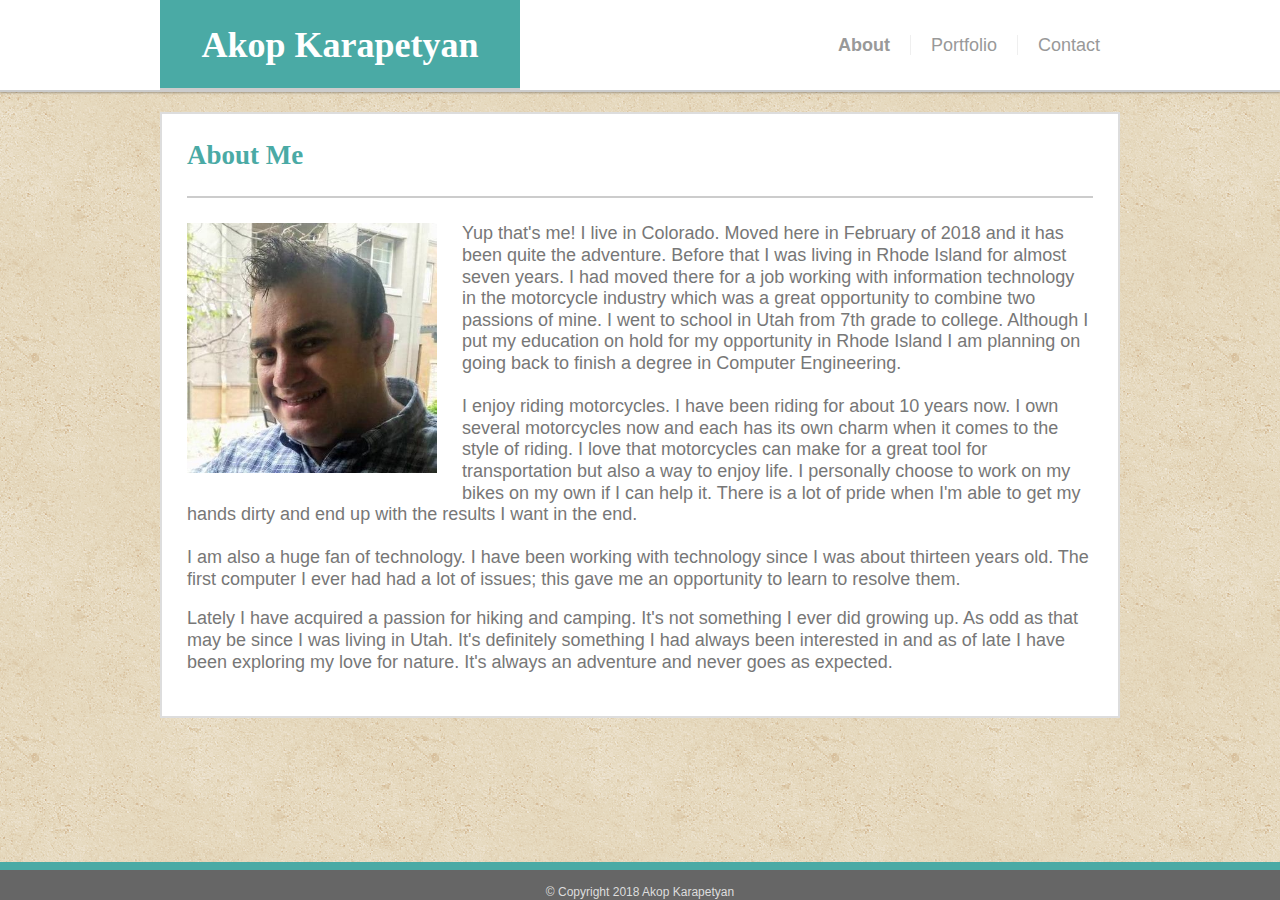
<file: index.html>
<!DOCTYPE html>
<html lang="en">
<head>
    <meta charset="UTF-8">
    <meta name="viewport" content="width=device-width, initial-scale=1.0">
    <meta http-equiv="X-UA-Compatible" content="ie=edge">
    <link rel="stylesheet" type="text/css" href="./assets/css/style.css">
    <title>Akop's Basic Portfolio</title>
</head>
<body>
    
    <header>
        <div class="wrapper">
            <div class="logo">
                <h1>Akop Karapetyan</h1>
            </div> 
            <nav class="nav">
                <ul>
                    <li><a href="#" class="active">About</a></li>
                    <li><a href="portfolio.html" class="withDivider">Portfolio</a></li>
                    <li><a href="contact.html" class="withDivider">Contact</a></li>
                </ul>
            </nav>
        </div>
    </header>

    <section class="content">
        <div class="wrapper main">
            <h2>
                About Me
            </h2>    
            <p class="mainContent">
                <img class="headshot" src="./assets/images/profileImage.jpeg" alt="Photo of Akop (Jack) Karapetyan">
                Yup that's me! I live in Colorado. Moved here in February of 2018 and it has been quite the adventure. Before that I was living in Rhode Island for almost seven years. I had moved there for a job working with information technology in the motorcycle industry which was a great opportunity to combine two passions of mine. I went to school in Utah from 7th grade to college. Although I put my education on hold for my opportunity in Rhode Island I am planning on going back to finish a degree in Computer Engineering. 
            <br><br>
                I enjoy riding motorcycles. I have been riding for about 10 years now. I own several motorcycles now and each has its own charm when it comes to the style of riding. I love that motorcycles can make for a great tool for transportation but also a way to enjoy life. I personally choose to work on my bikes on my own if I can help it. There is a lot of pride when I'm able to get my hands dirty and end up with the results I want in the end.
            <br><br>
                I am also a huge fan of technology. I have been working with technology since I was about thirteen years old. The first computer I ever had had a lot of issues; this gave me an opportunity to learn to resolve them. 
            <p class="mainContent">
                Lately I have acquired a passion for hiking and camping. It's not something I ever did growing up. As odd as that may be since I was living in Utah. It's definitely something I had always been interested in and as of late I have been exploring my love for nature. It's always an adventure and never goes as expected.
            </p>
        </div>
    </section>
    
    <div class="spacer"></div>
    <footer>
        <div class="wrapper">
            &copy; Copyright 2018 Akop Karapetyan
        </div>
    </footer>

</body>
</html>
</file>
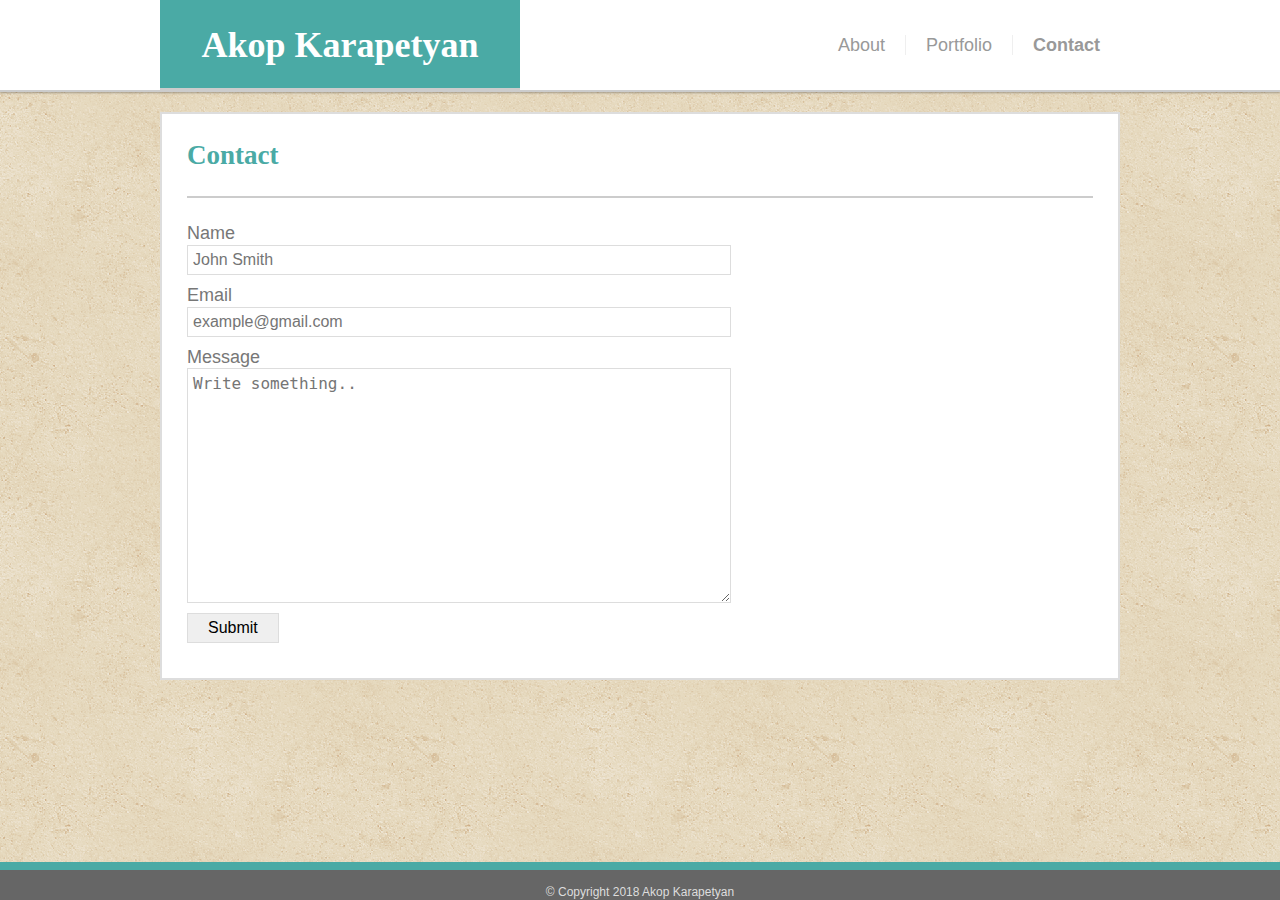
<file: contact.html>
<!DOCTYPE html>
<html lang="en">
<head>
    <meta charset="UTF-8">
    <meta name="viewport" content="width=device-width, initial-scale=1.0">
    <meta http-equiv="X-UA-Compatible" content="ie=edge">
    <link rel="stylesheet" type="text/css" href="./assets/css/style.css">
    <title>Contact</title>
</head>
<body>
    
    <header>
        <div class="wrapper">
            <div class="logo">
                <h1>Akop Karapetyan</h1>
            </div>
            <nav class="nav">
                <ul>
                    <li><a href="index.html">About</a></li>
                    <li><a href="portfolio.html" class="withDivider">Portfolio</a></li>
                    <li><a href="#" class="active withDivider">Contact</a></li>
                </ul>
            </nav>
        </div>
    </header>

    <section class="content">
        <div class="wrapper main">
            <h2>
                Contact
            </h2>
            <div class="column">
                <form action="#">
                    <label for="firstname">Name</label>
                    <input type="text" id="fname" name="firstname" placeholder="John Smith">
                    <label for="email">Email</label>
                    <input type="email" id="email" name="email" placeholder="example@gmail.com">
                    <label for="message">Message</label>
                    <textarea id="message" name="message" placeholder="Write something.."></textarea>
                    <button type="submit">Submit</button>
                </form>
            </div>
        </div>
    </section>
    
    <div class="spacer"></div>
    <footer>
        <div class="wrapper">
            &copy; Copyright 2018 Akop Karapetyan
        </div>
    </footer>
</body>
</html>
</file>
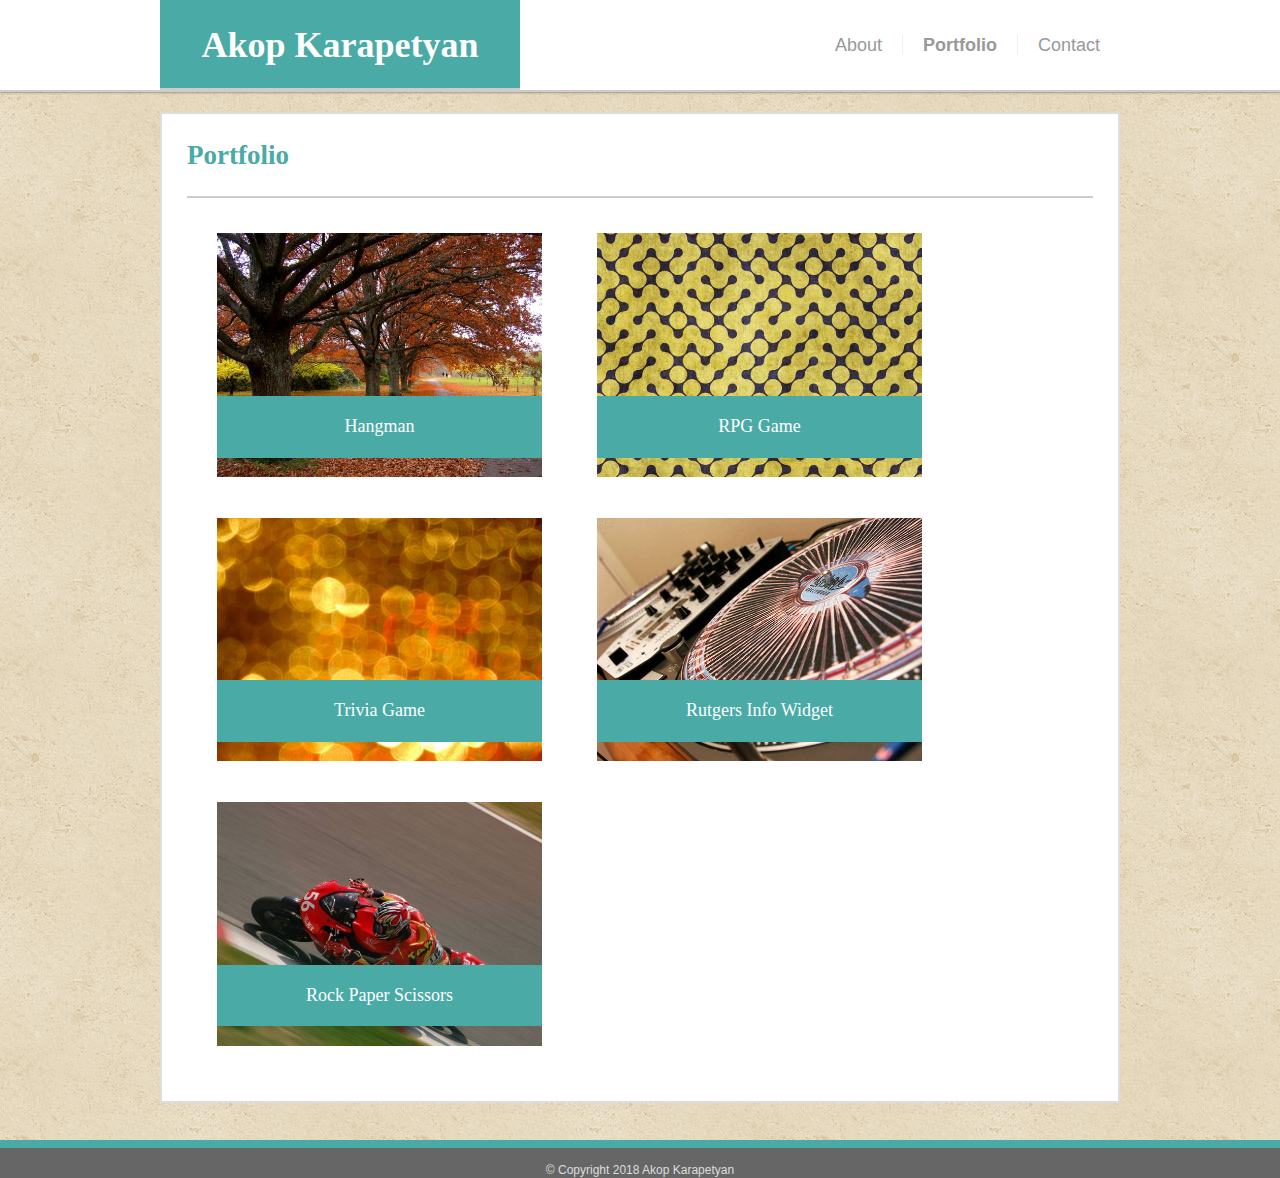
<file: portfolio.html>
<!DOCTYPE html>
<html lang="en">
<head>
    <meta charset="UTF-8">
    <meta name="viewport" content="width=device-width, initial-scale=1.0">
    <meta http-equiv="X-UA-Compatible" content="ie=edge">
    <link rel="stylesheet" type="text/css" href="./assets/css/style.css">
    <title>Portfolio</title>
</head>
<body>

    <header>
        <div class="wrapper">
            <div class="logo">
                <h1>Akop Karapetyan</h1>
            </div>    
            <nav class="nav">
                <ul>
                    <li><a href="index.html">About</a></li>
                    <li><a href="#" class="active withDivider">Portfolio</a></li>
                    <li><a href="contact.html" class="withDivider">Contact</a></li>
                </ul>
            </nav>
        </div>
    </header>
    
    <section class="content">
        <div class ="wrapper main">
            <div id="portfolio">
                <h2>
                    Portfolio
                </h2>
                <div class="gallery">
                    <figure class="imageContainer hover-outline">
                        <img class="portfolioIMG" src="./assets/images/nature-q-c-640-480-4.jpg" alt="Hangman Photo">   
                        <figcaption>Hangman</figcaption>
                    </figure>
                    <figure class="imageContainer hover-outline">
                        <img class="portfolioIMG" src="./assets/images/abstract-q-c-640-480-10.jpg" alt="RPG Game">
                        <figcaption>RPG Game</figcaption>
                    </figure>
                    <figure class="imageContainer hover-outline">
                        <img class="portfolioIMG" src="./assets/images/abstract-q-c-640-480-4.jpg" alt="Trivia Game">   
                        <figcaption>Trivia Game</figcaption>
                    </figure>
                    <figure class="imageContainer hover-outline">
                        <img class="portfolioIMG " src="./assets/images/technics-q-c-640-480-2.jpg" alt="Rutgers Info Widget"> 
                        <figcaption>Rutgers Info Widget</figcaption>
                    </figure>
                    <figure class="imageContainer hover-outline">
                        <img class="portfolioIMG" src="./assets/images/transport-q-c-640-480-10.jpg" alt="Rock Paper Scissors">
                        <figcaption>Rock Paper Scissors</figcaption>
                    </figure>
                </div>
                <br class="clearfix">
            </div>
        </div>
    </section>
    
    <div class="spacer"></div>
    <footer>
        <div class="wrapper">
            &copy; Copyright 2018 Akop Karapetyan
        </div>
    </footer>

</body>
</html>
</file>
<file: assets/css/style.css>
* {
    box-sizing: border-box;
 }
.clearfix {
    clear: both;
}
 html{
    height: 100%;
}
body{
    background-image: url("../images/vintage-concrete.png");
    width: 100%;
    font-family: 'Arial', 'Helvetica Neue', Helvetica, sans-serif;
    margin: 0;
    min-height: 100%;
    padding: 0px;
    position: relative;
    font-size: 18px;
    color: #777777;
}
header {
	box-shadow: rgba(0, 0, 0, .3) 0 1px 2px;
	background: #ffffff;
	color: #ffffff;
	overflow: auto;
	border-bottom: 2px solid #cccccc;
	width: 100%;
}
h1, h2, h3, h4, h4, h5, h6 {
    font-family: 'Georgia', Times, Times New Roman, serif;
}
h2 {
    color: #4aaaa5;
    border-bottom: 2px #ccc solid;
    margin: 0 0 25px;
    padding-bottom: 25px;
}
nav {
    float: right;
    text-align: center;
    line-height: 90px;
}
a {
	color: #999999;
    text-decoration: none;
    padding-left: 20px;
    padding-right: 20px;
}
a.active {
    font-weight: bold;
}
.withDivider{
    border-left: 1px solid #efefef;
}
ul {
	list-style: none;
	margin: 0;
    padding: 0;
    display: flex;
}
li {
	float: left;
}
.headshot{
    float: left;
    width: 275px;
    padding: 0 25px 15px 0;
}
form input, textarea, button{
    display: block;
    font-size: 16px;
    padding: 5px;
    width: 60%;
    margin-bottom: 10px;
    border: 1px solid #ddd;
}
button {
    width: auto;
    padding: 5px 20px;
}
label {
    padding-bottom: 3px;
}
textarea {
    height: 235px;
}
.wrapper {
    width: 960px;
    margin: 0 auto;
}
section {
    width: 100%;
}
.logo {
    float: left;
	background-color: #4aaaa5;
	border-bottom: 2px solid #cccccc;
	color: #ffffff;
	width: 360px;
	font-family: 'Georgia', Times, Times New Roman, serif;
	text-align: center;
	font-size: 18px;
	font-weight: bold;
    vertical-align: middle; 
    border-bottom: 2px solid #cccccc;
	background-color: #4aaaa5;
	height:90px;
}
.main {
    margin-top: 20px;
    background: #ffffff;
    border: #dddddd 2px solid;
    padding: 25px;
    line-height: 1.2;
}
#portfolio .portfolioIMG{
    width: 325px;
}
.spacer {
    padding-top: 75px;
}
figure {
    margin: 0 25px 25px 0;
    position: relative;
}
figcaption {
    font-family: Georgia, 'Times New Roman', Times, serif;
    position: absolute;
    bottom: 0;
    left: 0;
    text-align: center;
    width: 100%;
    color: #ffffff;
    background: #4aaaa5;
    padding-bottom: 20px;
    margin-bottom: 25px;
    padding-top: 20px;
    font-size: 18px
}
.imageContainer {
    float: left;
}
.hover-outline { 
    margin-left: 30px;
    margin-top: 10px;
}
.hover-outline:hover {
    outline: 5px solid gray;
    outline-offset: 10px;
}
footer {
    width: 100%;
	padding: 15px;
	height: 35px;
	background-color: #666666;
	border-top: 8px solid #4aaaa5;
	color: #dddddd;
    text-align: center;
    margin-top: 25px;
    position: absolute;
    bottom: 0;
    font-size: 12px;
    line-height: 14px;
}
@media screen and (max-width: 980px) {
    .wrapper {
        width: 80%;
    }
    ul {
        margin-right: auto;
        margin-left: auto;
    }
    li {
        height: 10px;
    }
    .logo {
        width: 45%;
        font-size: 14px;
    }
    form input, textarea {
        width: 80%
    }
}
@media screen and (max-width: 768px) {
    .wrapper {
        width: 70%;
    }
    .logo {
        width: 55%;
        font-size: 12px;
    }
    a {
        padding-left: 5px;
        padding-right: 5px;
        font-size: 14px;
    }
    form input, textarea {
        width: 100%
    }
    h1 {
        margin-top: 30px;
        margin-bottom: 0;
    }
}
@media screen and (max-width: 640px) {
    li {
        height: 10px;
    }
    .logo {
        font-size: 10px;
        height: 70px;
    }
    a {
        font-size: 12px;
    }
    .headshot {
        width: 60%;
    }
    .gallary {
        min-width: 620px;
    }
    .portfolioIMG {
        width: 100%;
        max-width: 190px;
        height: auto;
    }
    figcaption {
        padding-bottom: 10px;
        margin-bottom: 15px;
        padding-top: 10px;
        font-size: 16px;
    }
}
@media screen and (max-width: 506px) {
    header {
        min-width: 383px;
        margin: 0 auto;
    }
    .content {
        width: 400px;
        margin: 0 auto;
    }
    .logo {
        width: 47%;
        font-size: 8px;
    }
    a {
        font-size: 10px;
    }
}
</file>
